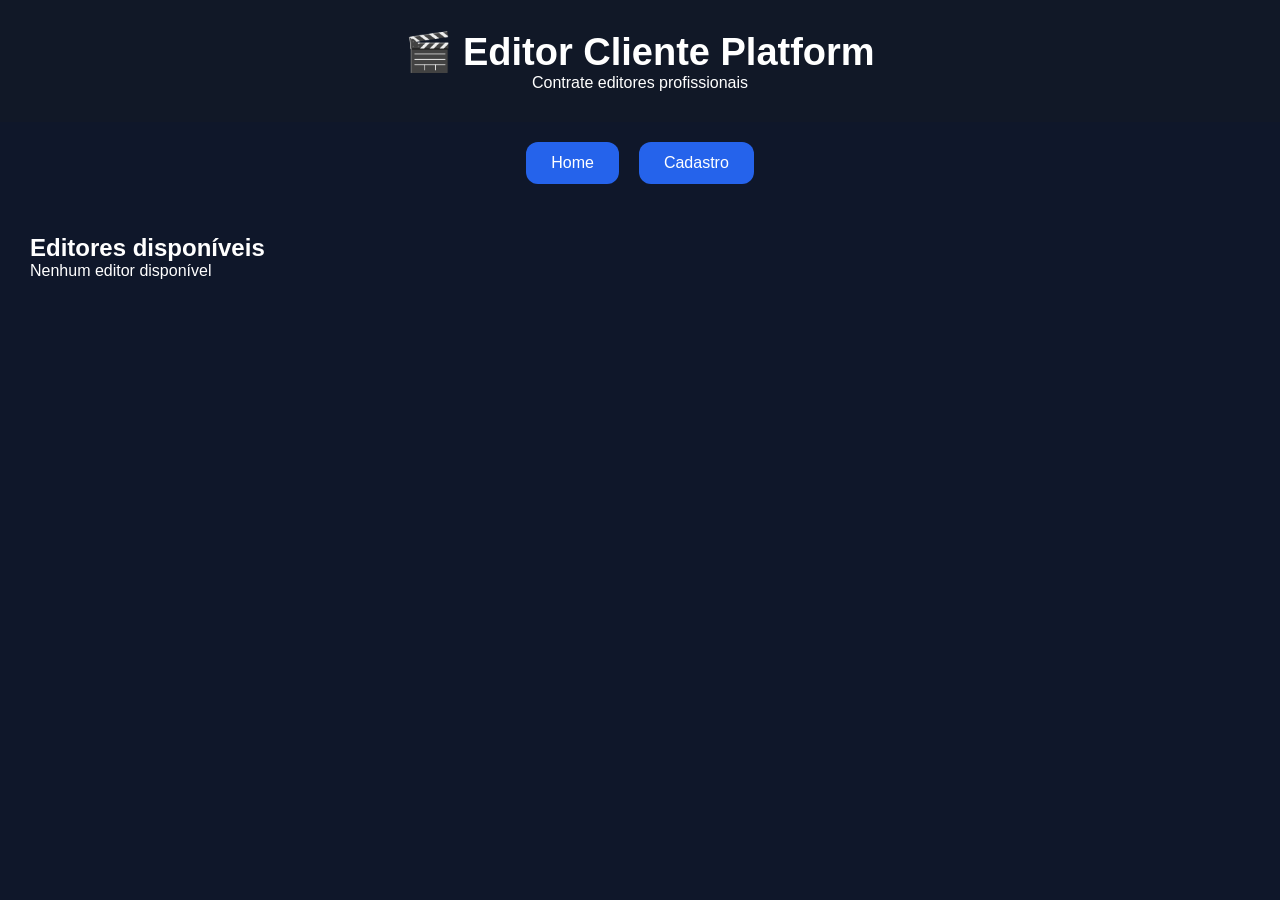
<file: index.html>
<!DOCTYPE html>
<link rel="stylesheet" href="style.css">
<html lang="pt-BR">

<head>
<meta charset="UTF-8">
<meta name="viewport" content="width=device-width, initial-scale=1.0">

<title>Editor Cliente Platform</title>

<link rel="stylesheet" href="style.css">

</head>

<body>

<header>

<h1>🎬 Editor Cliente Platform</h1>

<p>Contrate editores profissionais</p>

</header>


<nav>

<a href="index.html">Home</a>

<a href="cadastro.html">Cadastro</a>

</nav>


<main>

<h2>Editores disponíveis</h2>


<div id="listaEditores"></div>


</main>


<script>


let lista =
document.getElementById("listaEditores");


let editores =
JSON.parse(localStorage.getItem("editores")) || [];



if(editores.length === 0){


lista.innerHTML =
"<p>Nenhum editor disponível</p>";


}



editores.forEach(editor=>{


lista.innerHTML += `

<div class="editor">


<h2>${editor.nome}</h2>


<p>✔ Verificado</p>


<p>⭐ Nível: ${editor.nivel}</p>


<p>💰 R$ ${editor.valor}</p>


<button>

Contratar

</button>


</div>


`;


});


</script>


</body>

</html>
</file>
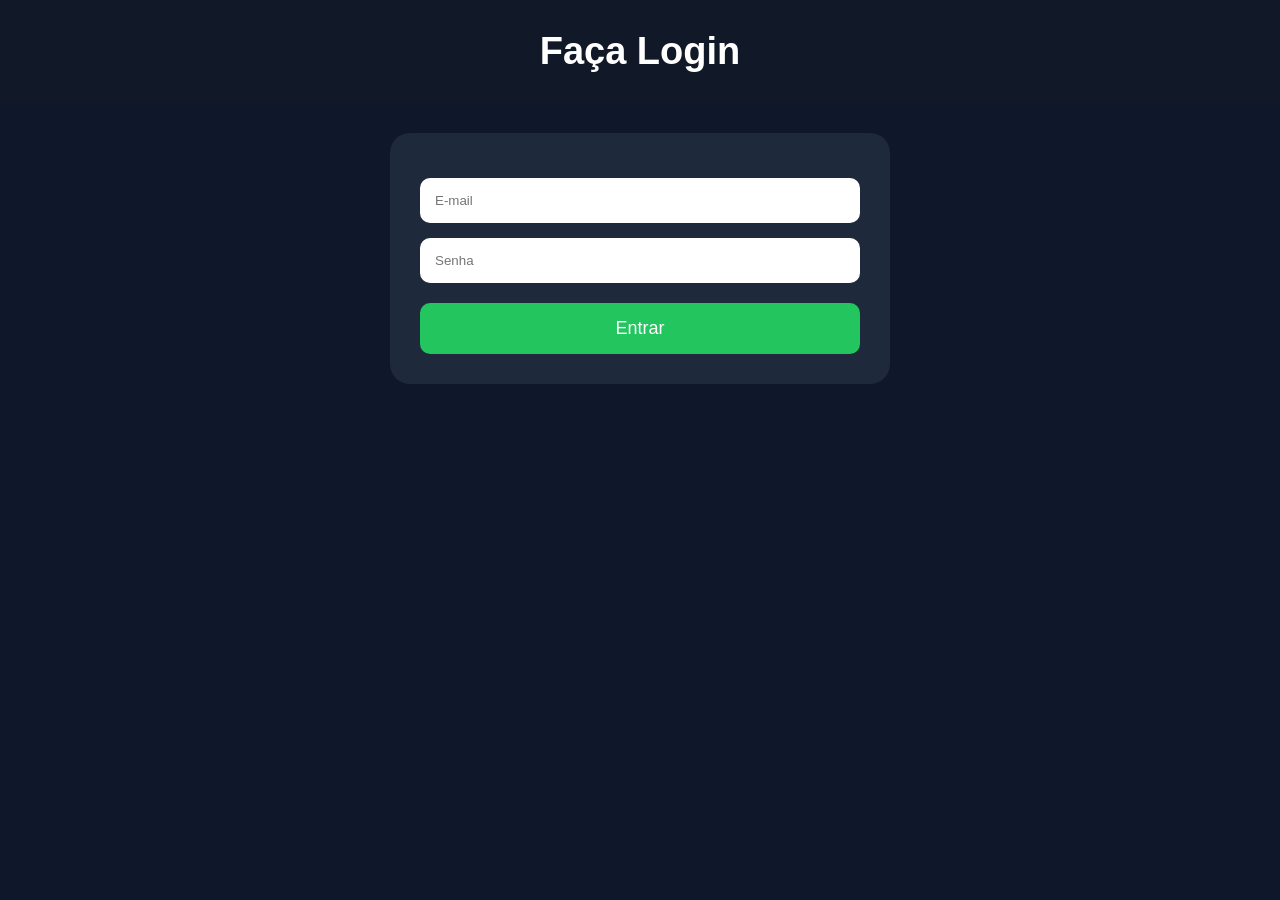
<file: login.html>
<!DOCTYPE html>
<link rel="stylesheet" href="style.css">
<html lang="pt-BR">

<head>
    <meta charset="UTF-8">
    <meta name="viewport" content="width=device-width, initial-scale=1.0">
    <title>Login</title>
    <link rel="stylesheet" href="style.css">
</head>

<body>
    <header>
        <h1>Faça Login</h1>
    </header>

    <main>
        <form id="formLogin">
            <input type="email" id="emailLogin" placeholder="E-mail" required>
            <input type="password" id="senhaLogin" placeholder="Senha" required>
            <button type="submit">Entrar</button>
        </form>
    </main>

    <script src="login.js"></script>
</body>

</html>
</file>
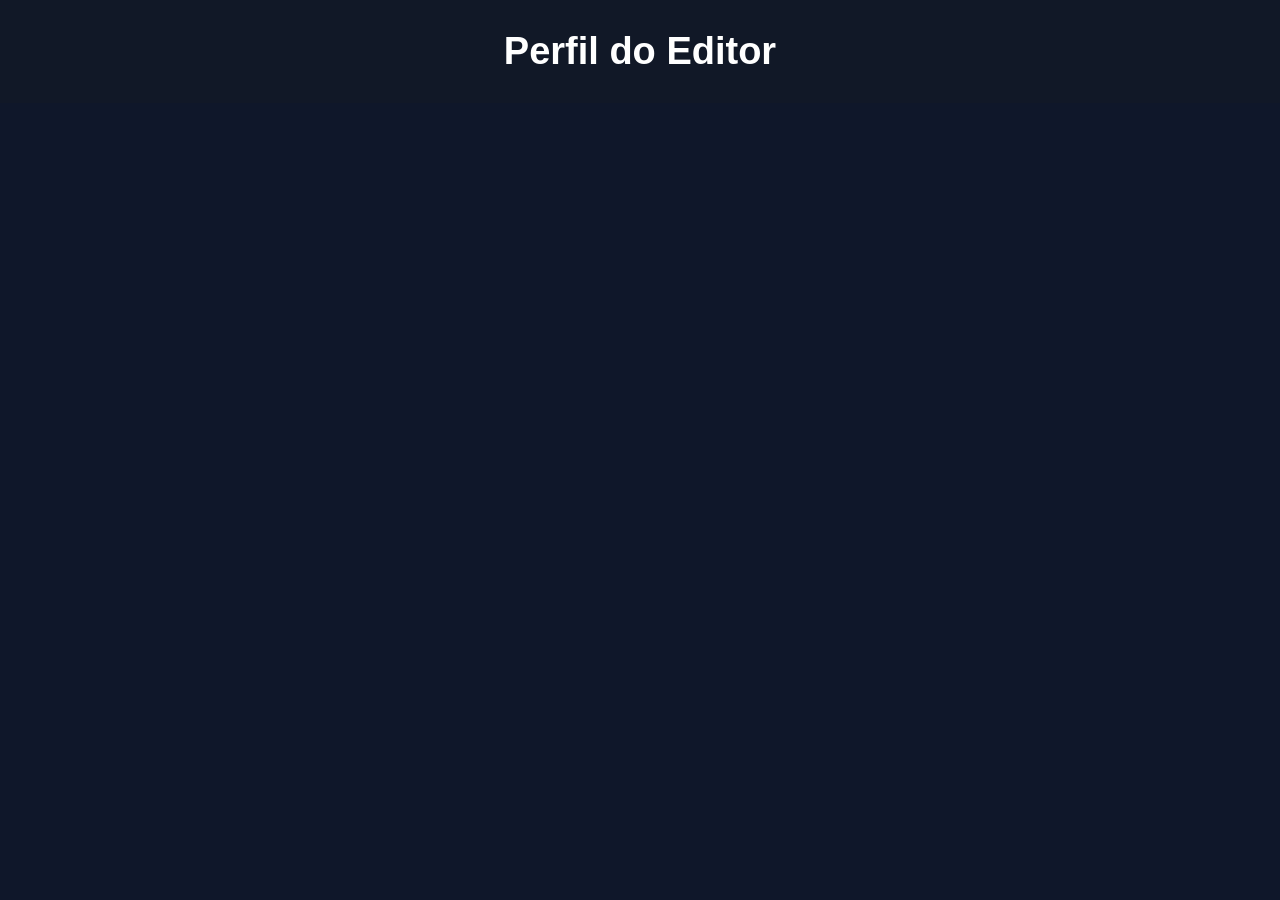
<file: perfil.html>
<!DOCTYPE html>
<link rel="stylesheet" href="style.css">

<html lang="pt-BR">


<head>

<meta charset="UTF-8">

<meta name="viewport" content="width=device-width, initial-scale=1.0">


<title>Perfil do Editor</title>


<link rel="stylesheet" href="style.css">


</head>


<body>


<header>

<h1>Perfil do Editor</h1>

</header>



<main>


<div id="perfil"></div>


</main>



<script>


let id = 

new URLSearchParams(

location.search

).get("id");



let editores = JSON.parse(

localStorage.getItem("editores")

)||[];




let editor = editores[id];



document
.getElementById("perfil")
.innerHTML = `


<div class="editor">


<h2>${editor.nome}</h2>


<p>Email: ${editor.email}</p>


<p>Nível: ${editor.nivel}</p>


<p>Certificado: ${editor.certificado}</p>


<h3>Preço: R$ ${editor.valor}</h3>



<button>

Contratar Editor

</button>



</div>


`;



</script>



</body>

</html>
</file>
<file: style.css>
*{
    margin:0;
    padding:0;
    box-sizing:border-box;
    font-family:Arial, Helvetica, sans-serif;
}

body{
    background:#0f172a;
    color:white;
}


header{
    background:#111827;
    padding:30px;
    text-align:center;
}


header h1{
    font-size:38px;
}


nav{
    display:flex;
    justify-content:center;
    gap:20px;
    padding:20px;
}


nav a{

    text-decoration:none;
    color:white;
    background:#2563eb;
    padding:12px 25px;
    border-radius:12px;

}


main{

    padding:30px;

}



form{

    max-width:500px;
    margin:auto;

    background:#1e293b;

    padding:30px;

    border-radius:20px;

}



input,select{

    width:100%;

    padding:15px;

    margin-top:15px;

    border:none;

    border-radius:10px;

}



button{

    width:100%;

    margin-top:20px;

    padding:15px;

    border:none;

    border-radius:10px;

    background:#22c55e;

    color:white;

    font-size:18px;

    cursor:pointer;

}



button:hover{

    background:#16a34a;

}



.editor{

    background:#1e293b;

    padding:25px;

    margin:20px;

    border-radius:20px;

}



.hidden{

    display:none;

}



.check{

    display:flex;

    gap:10px;

    margin-top:20px;

}



.check input{

    width:auto;

}
.avatar{

width:100px;

height:100px;

border-radius:50%;

object-fit:cover;

margin-bottom:15px;

}


.hidden{

display:none;

}
</file>
